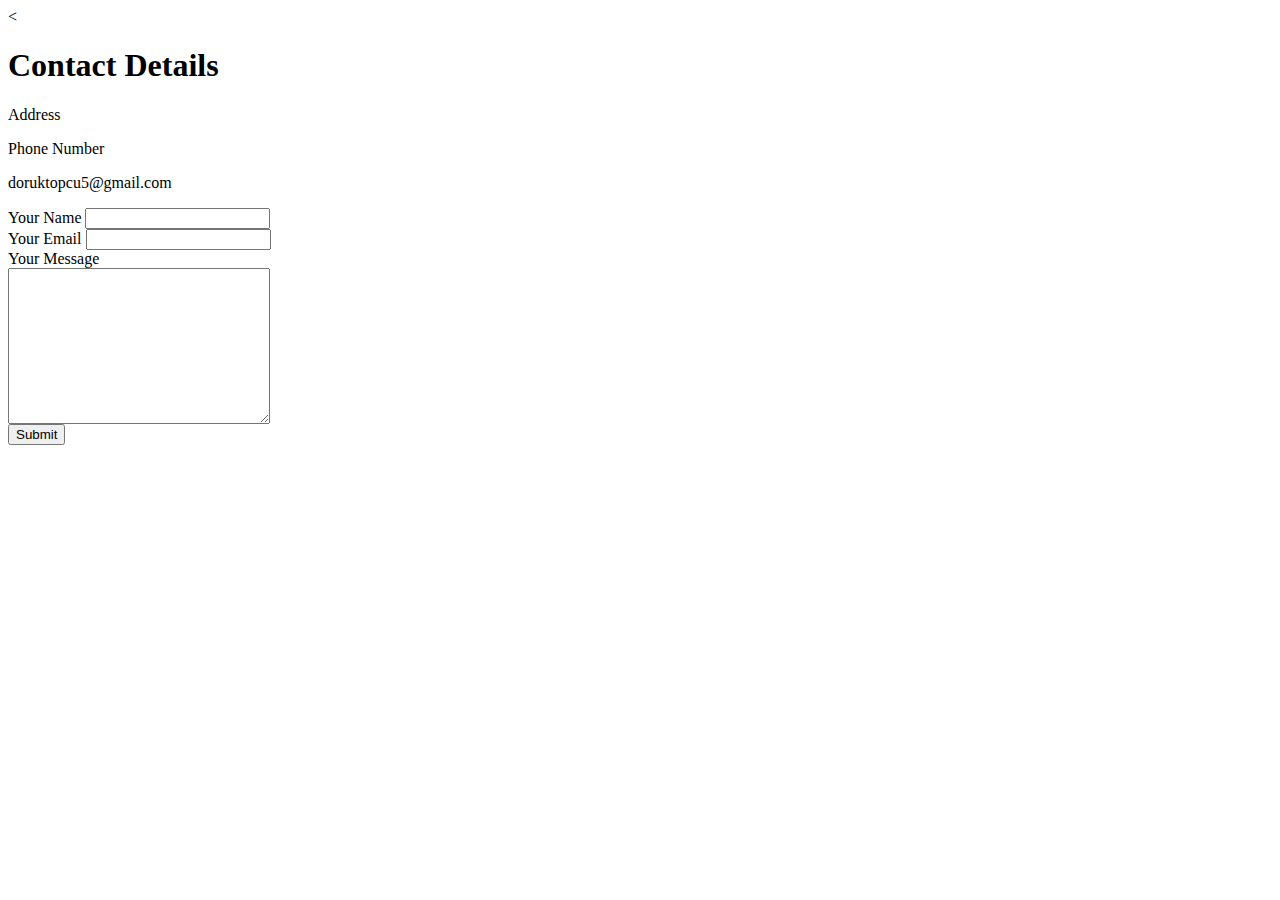
<file: contact-me.html>
<<!DOCTYPE html>
<html lang="en" dir="ltr">
  <head>
    <meta charset="utf-8">
    <title>Contact Me</title>


  </head>
  <body>
    <h1>Contact Details</h1>
    <p>Address<p>
    <p>
      Phone Number
    </p>
    <p>
      doruktopcu5@gmail.com
    </p>

    <form action="mailto:doruktopcu5@gmail.com" method="post" enctype="text/plain">
      <label for="">Your Name</label>
      <input type="text" name="yourName" value=""><br>
      <label for="">Your Email</label>
      <input type="email" name="yourEmail" value=""><br>
      <label for="">Your Message</label><br>
      <textarea name="yourMessage" rows="10" cols="30"></textarea><br>
      <input type="submit" name="" value="Submit">
    </form>

  </body>
</html>
</file>
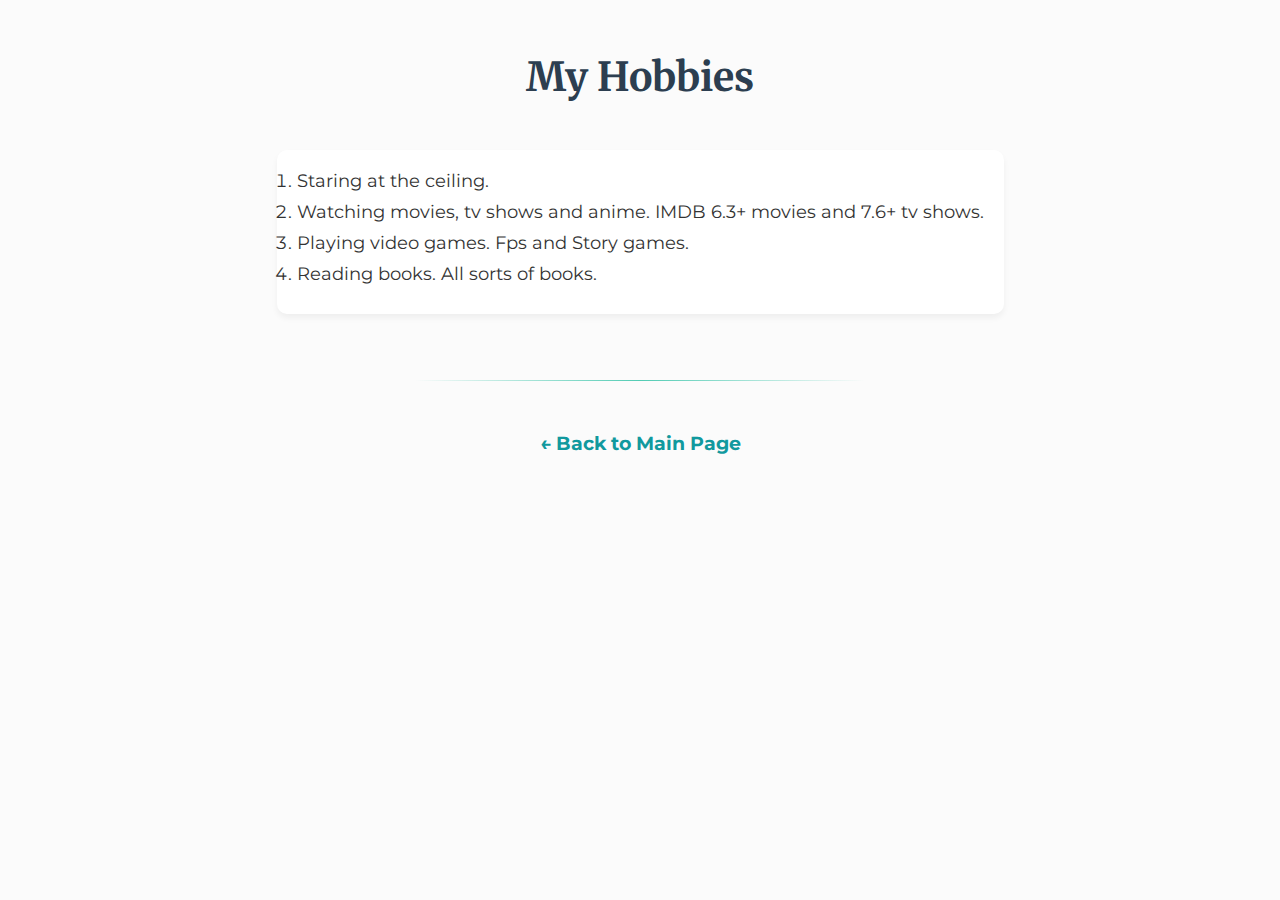
<file: hobbies.html>
<!DOCTYPE html>
<html lang="en" dir="ltr">

<head>
  <meta charset="utf-8">
  <title>My Hobbies</title>
  <link rel="preconnect" href="https://fonts.googleapis.com">
  <link rel="preconnect" href="https://fonts.gstatic.com" crossorigin>
  <link
    href="https://fonts.googleapis.com/css2?family=Merriweather:ital,wght@0,300;0,400;0,700;0,900;1,300;1,400;1,700;1,900&family=Montserrat:ital,wght@0,100..900;1,100..900&display=swap"
    rel="stylesheet">
  <link rel="stylesheet" href="css/styles.css">
  <link rel="icon" href="images/DT.ico">
</head>

<body>
  <div class="main-container">
    <h1>My Hobbies</h1>

    <div class="hobbies-list">
      <ol>
        <li>Staring at the ceiling.</li>
        <li>Watching movies, tv shows and anime. IMDB 6.3+ movies and 7.6+ tv shows.</li>
        <li>Playing video games. Fps and Story games.</li>
        <li>Reading books. All sorts of books.</li>
      </ol>
    </div>

    <hr>

    <div class="links">
      <a class="back-btn" href="index.html">← Back to Main Page</a>
    </div>

  </div>
</body>

</html>
</file>
<file: css/styles.css>
body {
  margin: 0;
  padding: 0;
  font-family: 'Montserrat', sans-serif;
  color: #333333;
  background-color: #fbfbfb;
  text-align: center;
}

h1,
h2,
h3,
h4,
h5,
h6 {
  color: #2C3E50;
  font-family: 'Merriweather', serif;
  margin-top: 2rem;
}

h1 {
  margin-bottom: 2rem;
  font-size: 2.5rem;
}

h2 {
  color: #1ABC9C;
  font-size: 2rem;
  padding-bottom: 10px;
}

h3 {
  color: #2C3E50;
}

p {
  line-height: 2;
}

ul {
  list-style-type: none;
  padding: 0;
  margin: 0;
}

ol {
  text-align: left;
  display: inline-block;
  padding: 20px;
  background: white;
  border-radius: 10px;
  box-shadow: 0 4px 6px rgba(0, 0, 0, 0.05);
}

ol li {
  margin-bottom: 10px;
  font-size: 1.1rem;
}


hr {
  border: 0;
  height: 1px;
  background-image: linear-gradient(to right, rgba(26, 188, 156, 0), rgba(26, 188, 156, 0.75), rgba(26, 188, 156, 0));
  width: 50%;
  margin: 50px auto;
}

a {
  color: #11999E;
  text-decoration: none;
  transition: color 0.3s;
}

a:hover {
  color: #2C3E50;
}

.main-container {
  max-width: 900px;
  margin: 0 auto;
  padding: 20px;
}

.profile-section {
  display: flex;
  align-items: center;
  justify-content: center;
  gap: 40px;
  margin: 40px 0;
  flex-wrap: wrap;
  /* responsive */
}

.profile-img {
  border-radius: 100%;
  width: 200px;
  height: 200px;
  object-fit: cover;
  box-shadow: 0 4px 8px rgba(0, 0, 0, 0.1);
}

.profile-text {
  text-align: left;
}

.content-table {
  margin: 20px auto;
  border-collapse: collapse;
  width: 100%;
  max-width: 800px;
  background-color: white;
  box-shadow: 0 4px 6px rgba(0, 0, 0, 0.05);
}

.content-table thead tr {
  background-color: #1ABC9C;
  color: #ffffff;
  text-align: left;
}

.content-table th,
.content-table td {
  padding: 12px 15px;
  text-align: left;
}

.content-table tbody tr {
  border-bottom: 1px solid #dddddd;
}

.content-table tbody tr:nth-of-type(even) {
  background-color: #f3f3f3;
}

.content-table tbody tr:last-of-type {
  border-bottom: 2px solid #1ABC9C;
}

.links {
  margin: 40px 0;
}

.links a {
  margin: 0 20px;
  font-weight: bold;
  font-size: 1.2rem;
}

.contact-form {
  background: white;
  padding: 40px;
  border-radius: 10px;
  box-shadow: 0 4px 10px rgba(0, 0, 0, 0.05);
  display: inline-block;
  text-align: left;
  width: 100%;
  max-width: 500px;
}

.contact-form label {
  display: block;
  margin-bottom: 5px;
  color: #2C3E50;
  font-weight: bold;
}

.contact-form input[type="text"],
.contact-form input[type="email"],
.contact-form textarea {
  width: 100%;
  padding: 10px;
  margin-bottom: 20px;
  border: 1px solid #ddd;
  border-radius: 5px;
  font-family: 'Montserrat', sans-serif;
  box-sizing: border-box;
  /* fixes padding issue */
}

.contact-form input[type="submit"] {
  background-color: #11999E;
  color: white;
  padding: 10px 20px;
  border: none;
  border-radius: 5px;
  cursor: pointer;
  font-size: 1rem;
  font-weight: bold;
  font-family: 'Montserrat', sans-serif;
  width: 100%;
}

.contact-form input[type="submit"]:hover {
  background-color: #1ABC9C;
}

.footer-section {
  color: #888;
  margin-top: 50px;
}
</file>
